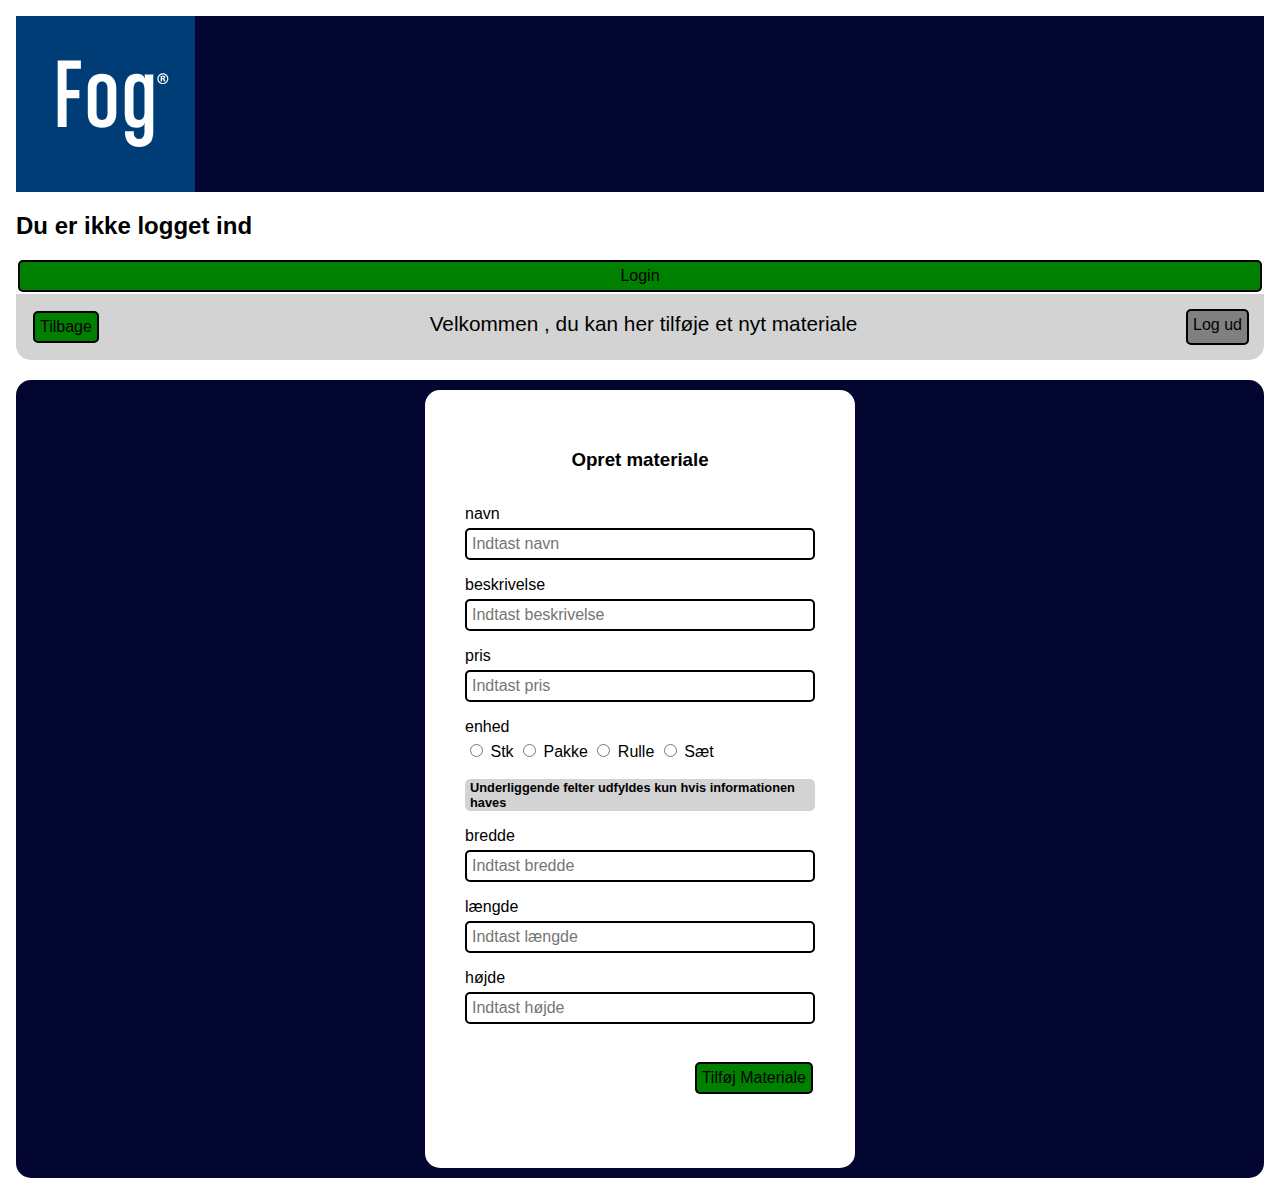
<file: src/main/resources/templates/addmaterial.html>
<!DOCTYPE html>
<html xmlns="http://www.w3.org/1999/xhtml" xmlns:th="http://www.thymeleaf.org">
<head>
    <title>FOG</title>
    <meta charset="UTF-8">
    <meta name="viewport" content="width=device-width, initial-scale=1.0">
    <link href="../public/css/styles.css" th:href="@{/css/styles.css}" rel="stylesheet"/>
</head>

<body>

<div id="page">

    <header>

        <img src="../public/images/logofog.PNG" th:src="@{/images/logofog.PNG}" height="176" width="179"/>
    </header>
    <div>
        <div th:if="${session.currentUser == null}">
            <h2>Du er ikke logget ind</h2>
            <a href="/login" class="btn-create">Login</a>
        </div>
        <nav th:if="${session.currentUser != null}">
            <div id="leftnav">
                <form method="post" th:action="@{/salesperson}">
                    <button class="btn-create" type="submit">Tilbage</button>
                </form>
            </div>
            <div id="midnav"><p class="Titel_nav"> Velkommen <strong><span th:if="${session.currentUser != null}"
                                                                           th:text="${session.currentUser.firstName}"></span></strong>,
                du kan her tilføje et nyt materiale </p></div>
            <div id="rightnav">
                <button class="btn-gen"><a href="index.html" th:href="@{/logout}">Log ud</a></button>
            </div>
        </nav>
        <div class="flex-container" th:if="${session.currentUser != null}">
            <div>
                <h3>Opret materiale</h3>
                <form class="createuser-form" method="post">
                    <p class="boxtitel">navn</p>
                    <input type="text" name="name" placeholder="Indtast navn"/>
                    <p class="boxtitel">beskrivelse</p>
                    <input type="text" name="description" placeholder="Indtast beskrivelse"/>
                    <p class="boxtitel">pris</p>
                    <input type="number" name="price" placeholder="Indtast pris"/>

                    <p class="boxtitel">enhed</p>
                    <div class="radio">
                        <input type="radio" name="unit" value="1"/>
                        <label>Stk</label>
                        <input type="radio" name="unit" value="2"/>
                        <label>Pakke</label>
                        <input type="radio" name="unit" value="3"/>
                        <label>Rulle</label>
                        <input type="radio" name="unit" value="4"/>
                        <label>Sæt</label>
                    </div>
                    <br>

                    <div class="info-addmat">
                        <p class="boxtitel2"><strong>Underliggende felter udfyldes kun hvis informationen haves</strong>
                        </p>
                    </div>

                    <p class="boxtitel">bredde</p>
                    <input type="number" name="width" placeholder="Indtast bredde"/>
                    <p class="boxtitel">længde</p>
                    <input type="number" name="length" placeholder="Indtast længde"/>
                    <p class="boxtitel">højde</p>
                    <input type="number" name="height" placeholder="Indtast højde"/>
                    <br>
                    <br>

                    <div class="btnend">
                        <button class="btn-create" type="submit" formaction="/addmaterial">Tilføj Materiale</button>
                    </div>
                    <div class="errorbox"><p class="error" th:text="${message}"></p>

                    </div>

                </form>
            </div>
        </div>
    </div>

</div>
</body>
</html>
</file>
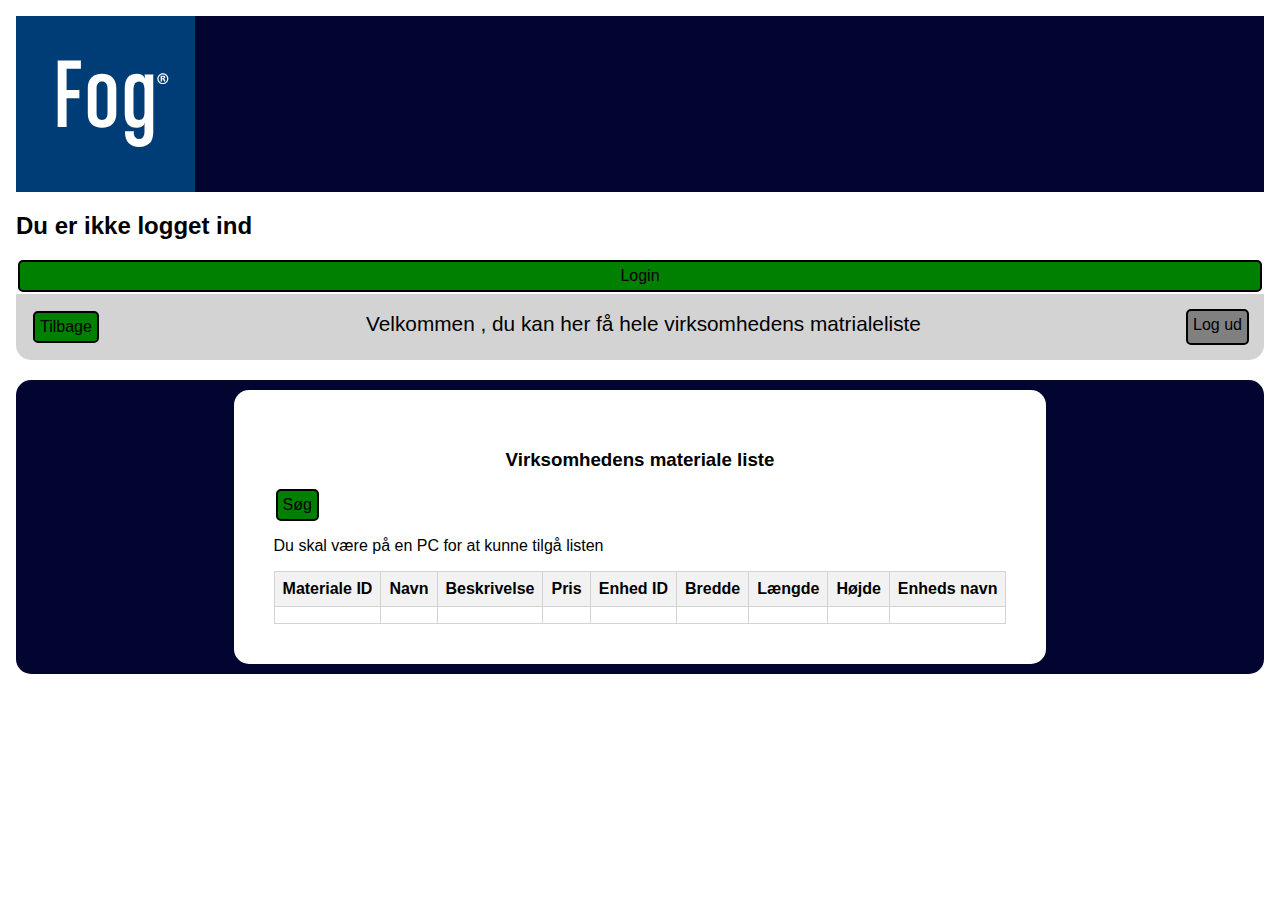
<file: src/main/resources/templates/company_mat_list.html>
<!DOCTYPE html>
<html xmlns="http://www.w3.org/1999/xhtml" xmlns:th="http://www.thymeleaf.org">
<head>
    <title>FOG</title>
    <meta charset="UTF-8">
    <meta name="viewport" content="width=device-width, initial-scale=1.0">
    <link href="../public/css/styles.css" th:href="@{/css/styles.css}" rel="stylesheet"/>
</head>

<body>

<div id="page">

    <header>
        <img src="../public/images/logofog.PNG" th:src="@{/images/logofog.PNG}" height="176" width="179"/>
    </header>
    <div>
        <div th:if="${session.currentUser == null}">
            <h2>Du er ikke logget ind</h2>
            <a href="/login" class="btn-create">Login</a>
        </div>

        <nav th:if="${session.currentUser != null}">
            <div id="leftnav">
                <form method="post" th:action="@{/salesperson}">
                    <button class="btn-create" type="submit">Tilbage</button>
                </form>
            </div>
            <div id="midnav"><p class="Titel_nav"> Velkommen <strong><span th:if="${session.currentUser != null}"
                                                                           th:text="${session.currentUser.firstName}"></span></strong>,
                du kan her få hele virksomhedens matrialeliste </p></div>
            <div id="rightnav">
                <button class="btn-gen"><a href="index.html" th:href="@{/logout}">Log ud</a></button>
            </div>
        </nav>

        <div class="flex-container" th:if="${session.currentUser != null}">
            <div>
                <h3>Virksomhedens materiale liste</h3>
                <div>
                    <form method="post" th:action="@{/company_mat_list}">
                        <button class="btn-create" type="submit">Søg</button>

                    </form>
                </div>
                <div class="responsive-message">
                    <p> Du skal være på en PC for at kunne tilgå listen</p>
                </div>
                <table class="Material-list2">
                    <thead>
                    <tr>
                        <th>Materiale ID</th>
                        <th>Navn</th>
                        <th>Beskrivelse</th>
                        <th>Pris</th>
                        <th>Enhed ID</th>
                        <th>Bredde</th>
                        <th>Længde</th>
                        <th>Højde</th>
                        <th>Enheds navn</th>
                    </tr>
                    </thead>
                    <tbody>
                    <tr th:each="material : ${materials}">
                        <td th:text="${material.materialId}"></td>
                        <td th:text="${material.name}"></td>
                        <td th:text="${material.description}"></td>
                        <td th:text="${material.price}"></td>
                        <td th:text="${material.unitId}"></td>
                        <td th:text="${material.width}"></td>
                        <td th:text="${material.length}"></td>
                        <td th:text="${material.height}"></td>
                        <td th:text="${material.unitName}"></td>
                    </tr>
                    </tbody>
                </table>
            </div>
        </div>
    </div>
</div>

</body>
</html>
</file>
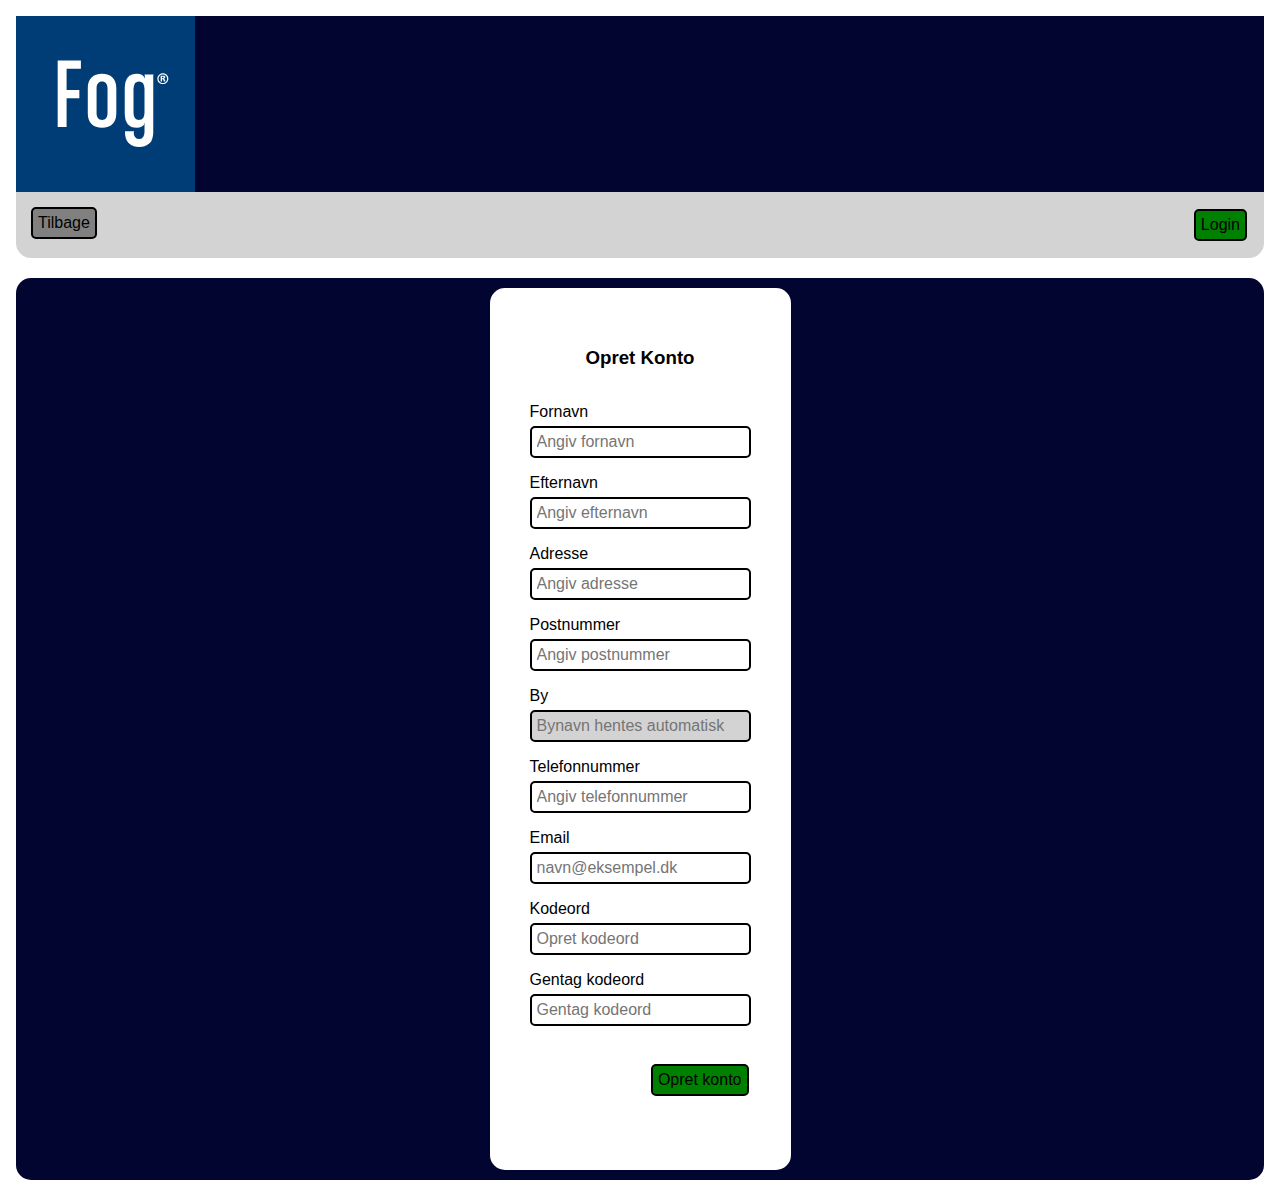
<file: src/main/resources/templates/createuser.html>
<!DOCTYPE html>
<html xmlns="http://www.w3.org/1999/xhtml" xmlns:th="http://www.thymeleaf.org">
<head>
    <title>FOG</title>
    <meta charset="UTF-8">
    <meta name="viewport" content="width=device-width, initial-scale=1.0">
    <link href="../public/css/styles.css" th:href="@{/css/styles.css}" rel="stylesheet"/>
</head>

<body>
<div id="page">
    <header>

        <img src="../public/images/logofog.PNG" th:src="@{/images/logofog.PNG}" height="176" width="179"/>
    </header>
    <nav>
        <div id="leftnav">
            <button class="btn-gen"><a href="index.html" th:href="@{/}">Tilbage</a></button>
        </div>
        <div id="rightnav">
            <button class="btn-create"> <a href="login.html" th:href="@{/login}">Login</a></button>
        </div>
    </nav>
    <div class="flex-container">
        <div>
            <h3>Opret Konto</h3>
            <form class="createuser-form" method="post">
                <p class="boxtitel">Fornavn</p>
                <input type="text" name="first_name" placeholder="Angiv fornavn"/>
                <p class="boxtitel">Efternavn</p>
                <input type="text" name="last_name" placeholder="Angiv efternavn"/>
                <p class="boxtitel">Adresse</p>
                <input type="text" name="address" placeholder="Angiv adresse"/>
                <p class="boxtitel">Postnummer</p>
                <input type="number" name="zip_code" placeholder="Angiv postnummer"/>
                <p class="boxtitel">By</p>
                <input type="gray" class="grayed-out" name="City" placeholder="Bynavn hentes automatisk" disabled tabindex="-1"/>
                <p class="boxtitel">Telefonnummer</p>
                <input type="number" name="phonenumber" placeholder="Angiv telefonnummer"/>
                <p class="boxtitel">Email</p>
                <input type="text" name="email" placeholder="navn@eksempel.dk"/>
                <p class="boxtitel">Kodeord</p>
                <input type="password" name="password1" placeholder="Opret kodeord"/>
                <p class="boxtitel">Gentag kodeord</p>
                <input type="password" name="password2" placeholder="Gentag kodeord"/> <br>
                <br>

                <div class="btnend">
                    <button class="btn-create" type="submit" formaction="/createuser">Opret konto</button>
                </div>
                <div class="errorbox"><p class="error" th:text="${message}"></p>

                </div>

            </form>
        </div>
    </div>
</div>

</body>
</html>
</file>
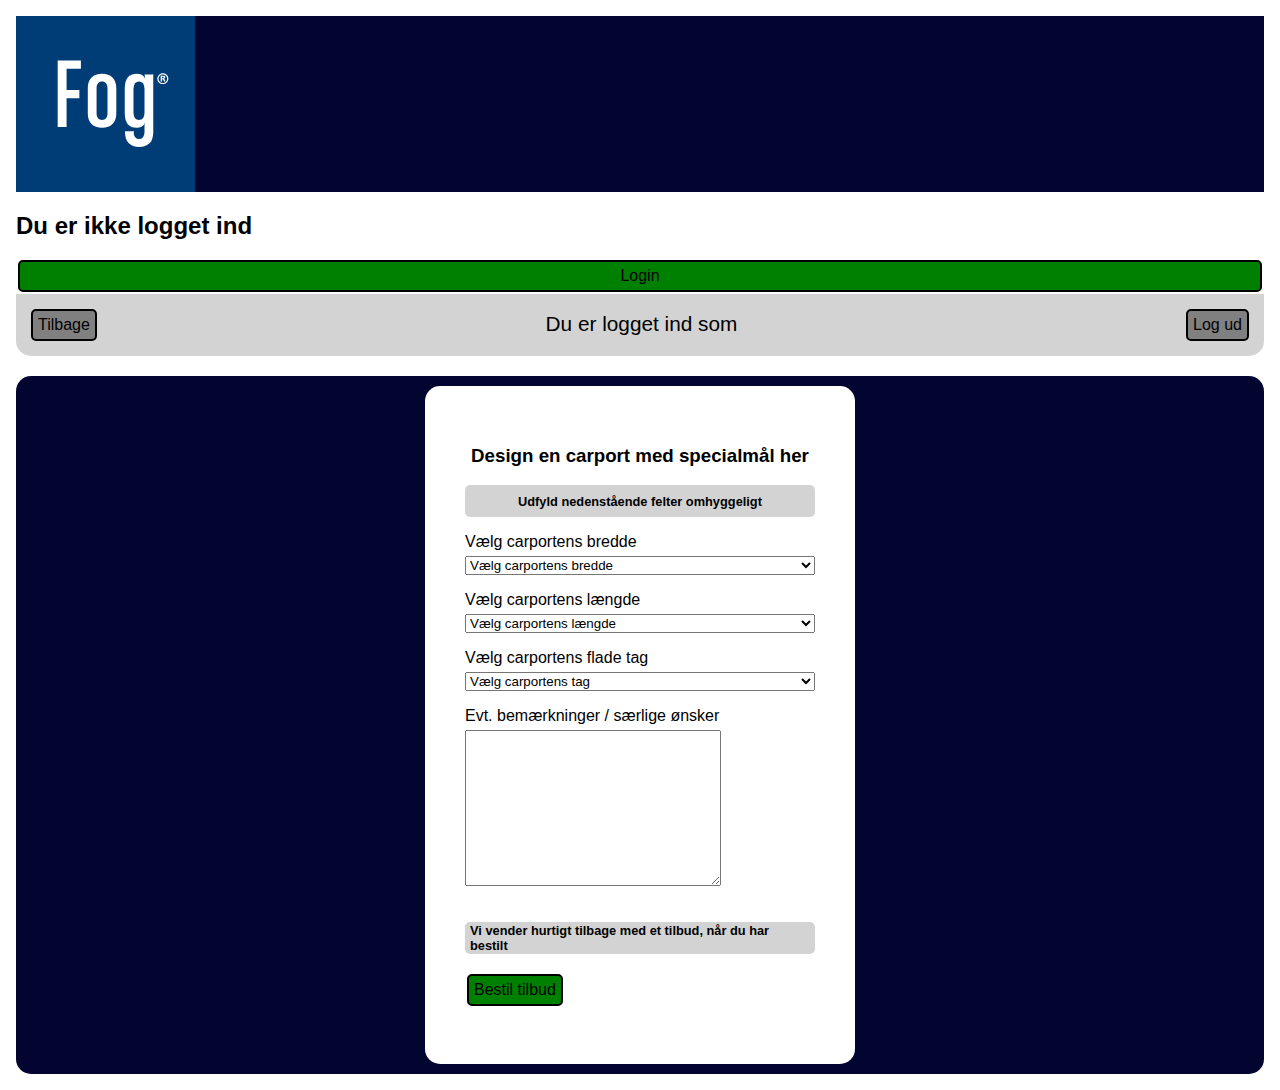
<file: src/main/resources/templates/customize_page.html>
<!DOCTYPE html>
<html xmlns="http://www.w3.org/1999/xhtml" xmlns:th="http://www.thymeleaf.org">
<head>
    <title></title>
    <title>Design en carport</title>
    <meta charset="UTF-8">
    <meta name="viewport" content="width=device-width, initial-scale=1.0">
    <link href="../public/css/styles.css" th:href="@{/css/styles.css}" rel="stylesheet"/>
</head>
<body>

<div id="page">

    <header>

        <img src="../public/images/logofog.PNG" th:src="@{/images/logofog.PNG}" height="176" width="179"/>
    </header>
    <div>
        <div th:if="${session.currentUser == null}">
            <h2>Du er ikke logget ind</h2>
            <a href="/login" class="btn-create">Login</a>
        </div>
        <nav th:if="${session.currentUser != null}">
            <div id="leftnav">
                <button class="btn-gen"><a href="customer_page.html" th:href="@{/customer}">Tilbage</a></button>
            </div>
            <div id="midnav"><p class="Titel_nav"> Du er logget ind som <strong><span
                    th:if="${session.currentUser != null}" th:text="${session.currentUser.firstName}"></span></strong>
            </p></div>
            <div id="rightnav">
                <button class="btn-gen"><a href="index.html" th:href="@{/logout}">Log ud</a></button>
            </div>
        </nav>

        <div id="customize_page">


            <div class="flex-container" th:if="${session.currentUser != null}">

                <div>

                    <h3> Design en carport med specialmål her</h3>
                    <form th:action="@{/customize}" method="post" class="createuser-form">
                        <div class="info-addmat">
                            <p class="boxtitel2"><strong>Udfyld nedenstående felter omhyggeligt </strong></p>
                        </div>
                        <p class="boxtitel">Vælg carportens bredde</p>
                        <select name="choose_width" id="choose_width" required>
                            <option value="" disabled selected hidden>Vælg carportens bredde</option>
                            <option value="2400">240 cm</option>
                            <option value="2700">270 cm</option>
                            <option value="3000">300 cm</option>
                            <option value="3300">330 cm</option>
                            <option value="3600">360 cm</option>
                            <option value="3900">390 cm</option>
                            <option value="4200">420 cm</option>
                            <option value="4500">450 cm</option>
                            <option value="4800">480 cm</option>
                            <option value="5100">510 cm</option>
                            <option value="5400">540 cm</option>
                            <option value="5700">570 cm</option>
                        </select>

                        <p class="boxtitel">Vælg carportens længde</p>
                        <select name="choose_length" id="choose_length" required>
                            <option value="" disabled selected hidden>Vælg carportens længde</option>
                            <option value="2400">240 cm</option>
                            <option value="2700">270 cm</option>
                            <option value="3000">300 cm</option>
                            <option value="3300">330 cm</option>
                            <option value="3600">360 cm</option>
                            <option value="3900">390 cm</option>
                            <option value="4200">420 cm</option>
                            <option value="4500">450 cm</option>
                            <option value="4800">480 cm</option>
                            <option value="5100">510 cm</option>
                            <option value="5400">540 cm</option>
                            <option value="5700">570 cm</option>
                        </select>

                        <p class="boxtitel">Vælg carportens flade tag</p>
                        <select name="choose_roof" id="choose_roof" required>
                            <option value="" disabled selected hidden>Vælg carportens tag</option>
                            <option value="1">Uden tagplader</option>
                            <option value="2">Plasttrapezplader</option>
                        </select>


                        <p class="boxtitel">Evt. bemærkninger / særlige ønsker </p>


                        <textarea name="text_input" id="text_input" style="height:150px; width:250px;"></textarea>

                        <br><br>
                        <div class="info-addmat">
                            <p class="boxtitel2"><strong>Vi vender hurtigt tilbage med et tilbud, når du har
                                bestilt</strong></p>
                        </div>
                        <br>

                        <div>
                            <button class="btn-create" type="submit">Bestil tilbud</button>
                        </div>
                        <div><p class="error" th:text="${message}"></p>

                        </div>

                    </form>

                </div>
            </div>
        </div>
    </div>
</div>

</body>
</html>
</file>
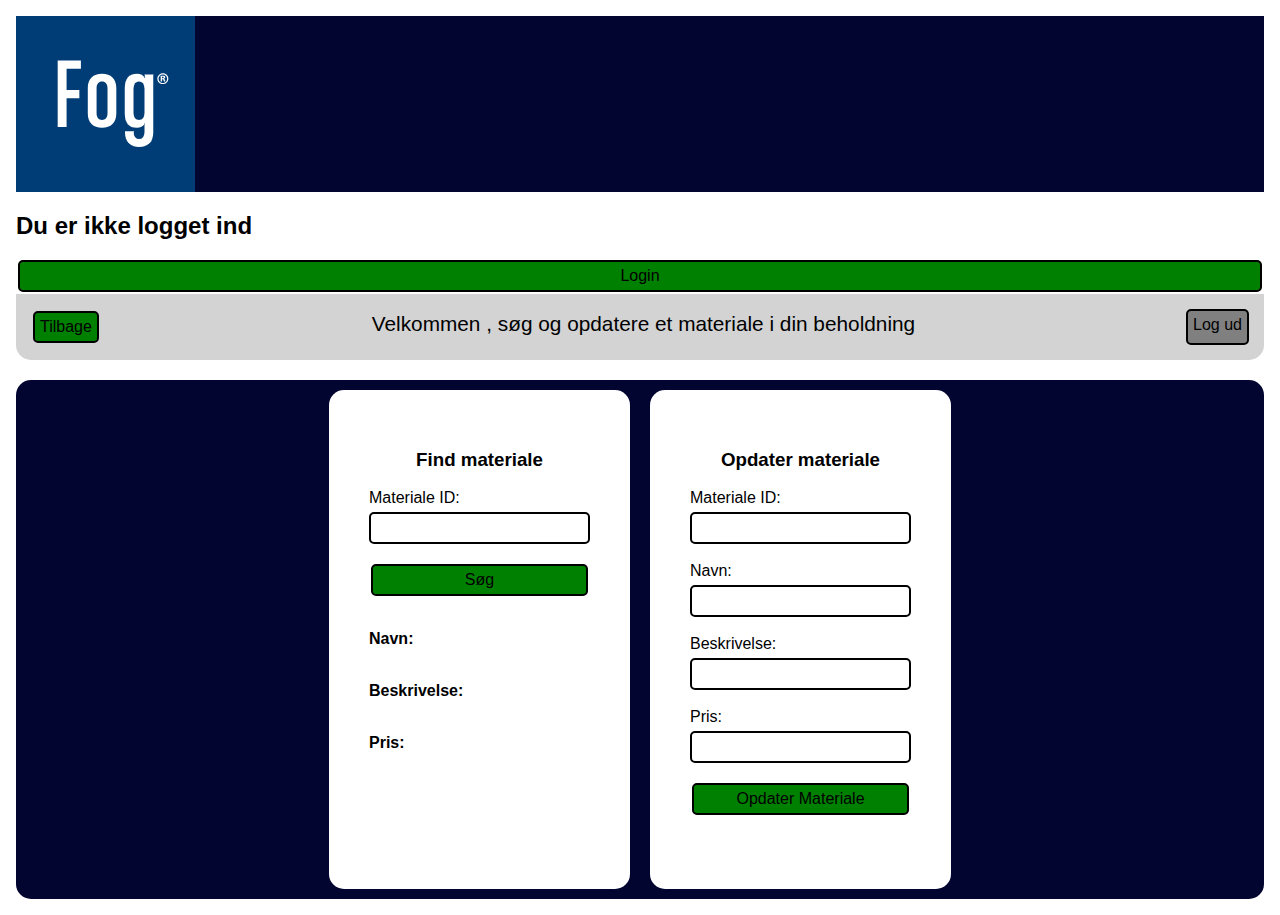
<file: src/main/resources/templates/editMaterial.html>
<!DOCTYPE html>
<html xmlns="http://www.w3.org/1999/xhtml" xmlns:th="http://www.thymeleaf.org">
<head>
    <title>FOG</title>
    <meta charset="UTF-8">
    <meta name="viewport" content="width=device-width, initial-scale=1.0">
    <link href="../public/css/styles.css" th:href="@{/css/styles.css}" rel="stylesheet"/>
</head>

<body>

<div id="page">

    <header>

        <img src="../public/images/logofog.PNG" th:src="@{/images/logofog.PNG}" height="176" width="179"/>
    </header>
    <div>
        <div th:if="${session.currentUser == null}">
            <h2>Du er ikke logget ind</h2>
            <a href="/login" class="btn-create">Login</a>
        </div>
        <nav th:if="${session.currentUser != null}">
            <div id="leftnav">
                <form method="post" th:action="@{/salesperson}">
                    <button class="btn-create" type="submit">Tilbage</button>
                </form>
            </div>
            <div id="midnav"><p class="Titel_nav"> Velkommen <strong><span th:if="${session.currentUser != null}"
                                                                           th:text="${session.currentUser.firstName}"></span></strong>,
                søg og opdatere et materiale i din beholdning </p></div>
            <div id="rightnav">
                <button class="btn-gen"><a href="index.html" th:href="@{/logout}">Log ud</a></button>
            </div>
        </nav>

        <div class="flex-container" th:if="${session.currentUser != null}">
            <div>
                <h3>Find materiale</h3>
                <form class="createuser-form" method="post" th:action="@{/findMaterial}">
                    <label class="boxtitel">Materiale ID:</label>
                    <input type="number" name="material_id"><br>
                    <button class="btn-create" type="submit">Søg</button>

                    <div class="errorbox"><p class="error" th:text="${message}"></p>

                    </div>
                </form>
                <div th:if="${material != null}">

                    <label class="boxtitel"><strong>Navn:</strong></label>
                    <p><span th:text="${material.name}"></span></p>
                    <br>
                    <label class="boxtitel"><strong>Beskrivelse:</strong></label>
                    <p><span th:text="${material.description}"></span></p>
                    <br>
                    <label class="boxtitel"><strong>Pris:</strong></label>
                    <p><span th:text="${material.price}"></span></p>

                </div>
            </div>
            <div>
                <h3>Opdater materiale</h3>
                <form class="createuser-form" method="post" th:action="@{/updateMaterial}">

                    <label class="boxtitel">Materiale ID:</label>
                    <input type="number" name="material_id"><br>

                    <label class="boxtitel">Navn:</label>
                    <input type="text" name="name"><br>

                    <label class="boxtitel">Beskrivelse:</label>
                    <input type="text" name="description"><br>

                    <label class="boxtitel">Pris:</label>
                    <input type="number" name="price"><br>


                    <button class="btn-create" type="submit">Opdater Materiale</button>

                </form>

                <div class="errorbox">
                    <p class="error" th:text="${message1}"></p>
                </div>

            </div>
        </div>

    </div>
</div>
</body>
</html>
</file>
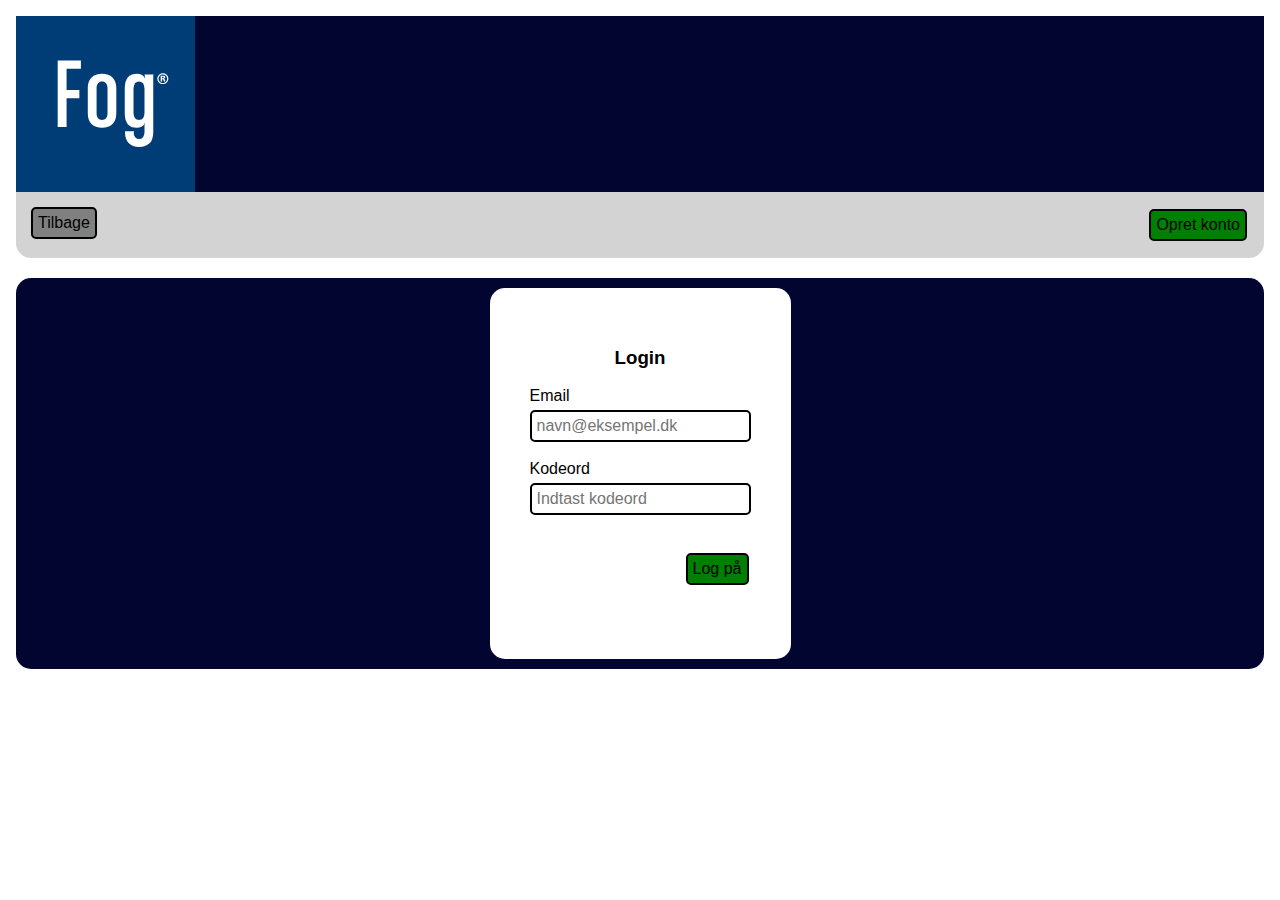
<file: src/main/resources/templates/login.html>
<!DOCTYPE html>
<html xmlns="http://www.w3.org/1999/xhtml" xmlns:th="http://www.thymeleaf.org">
<head>
    <title>FOG</title>
    <meta charset="UTF-8">
    <meta name="viewport" content="width=device-width, initial-scale=1.0">
    <link href="../public/css/styles.css" th:href="@{/css/styles.css}" rel="stylesheet"/>
</head>

<body>
<div id="page">
    <header>

        <img src="../public/images/logofog.PNG" th:src="@{/images/logofog.PNG}"height="176" width="179"/>
    </header>
    <nav>
    <div id="leftnav">
        <button class="btn-gen"><a href="index.html" th:href="@{/}">Tilbage</a></button>
    </div>

    <div id="rightnav">

        <button class="btn-create"> <a href="createuser.html" th:href="@{/createuser}">Opret konto</a></button>

    </div>


    </nav>
    <div class="flex-container">
        <div>
            <h3>Login</h3>
            <form class="createuser-form" method="post">
                <label class="boxtitel">Email</label>
                <input type="text" name="email" placeholder="navn@eksempel.dk"/>
                <br>
                <label class="boxtitel"> Kodeord</label>
                <input type="password" name="password" placeholder="Indtast kodeord"/>
                <br>
                <br>


                <div class="btnend">
                    <button class="btn-create" type="submit" formaction="/login">Log på</button>
                </div>
                <div class="errorbox"><p class="error" th:text="${message}"></p>

                </div>
            </form>
        </div>

    </div>



</div>

</body>
</html>
</file>
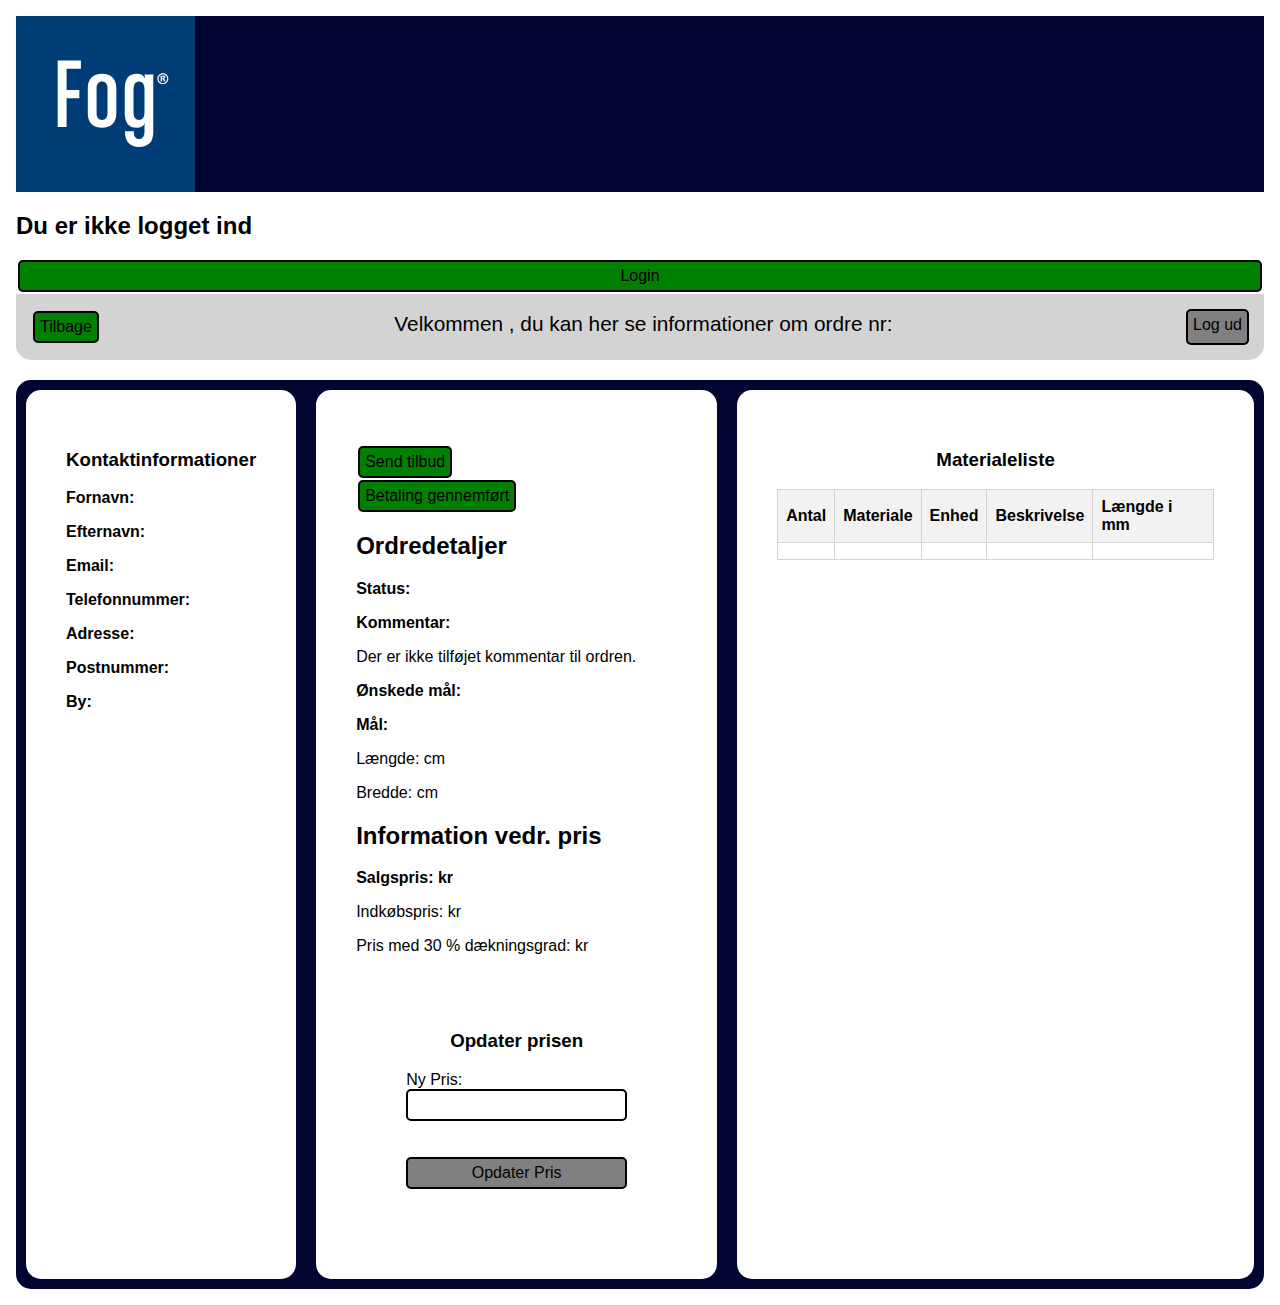
<file: src/main/resources/templates/order_details.html>
<!DOCTYPE html>
<html xmlns="http://www.w3.org/1999/xhtml" xmlns:th="http://www.thymeleaf.org">
<head>
    <title>FOG</title>
    <meta charset="UTF-8">
    <meta name="viewport" content="width=device-width, initial-scale=1.0">
    <link href="../public/css/styles.css" th:href="@{/css/styles.css}" rel="stylesheet"/>
</head>

<body>
<div id="page">
    <header>

        <img src="../public/images/logofog.PNG" th:src="@{/images/logofog.PNG}" height="176" width="179"/>
    </header>
    <div>
        <div th:if="${session.currentUser == null}">
            <h2>Du er ikke logget ind</h2>
            <a href="/login" class="btn-create">Login</a>
        </div>
        <nav th:if="${session.currentUser != null}">
            <div id="leftnav" >

                <form method="post" th:action="@{/salesperson}">
                    <button class="btn-create" type="submit">Tilbage</button>
                </form>
            </div>
            <div id="midnav">
                <p class="Titel_nav"> Velkommen <strong><span th:if="${session.currentUser != null}"
                                                              th:text="${session.currentUser.firstName}"></span></strong>,
                    du kan her se informationer om ordre nr: <strong><span th:text="${session.orderDetails.orderid}"></span></strong> </p>

            </div>

            <div id="rightnav">

                <button class="btn-gen"><a href="index.html" th:href="@{/logout}">Log ud</a></button>
            </div>


        </nav>

        <div class="flex-container" th:if="${session.currentUser != null}">

            <div th:if="${session.orderDetails != null}">


                <h3>Kontaktinformationer</h3>
                <p><strong>Fornavn:</strong> <span th:text="${session.userInformation.firstName}"></span></p>
                <p><strong>Efternavn:</strong> <span th:text="${session.userInformation.lastName}"></span></p>
                <p><strong>Email:</strong> <span th:text="${session.userInformation.email}"></span></p>
                <p><strong>Telefonnummer:</strong> <span th:text="${session.userInformation.phonenumber}"></span></p>
                <p><strong>Adresse:</strong> <span th:text="${session.userInformation.address}"></span></p>
                <p><strong>Postnummer:</strong> <span th:text="${session.userInformation.zipcode}"></span></p>
                <p><strong>By:</strong> <span th:text="${session.userInformation.city}"></span></p>
            </div>

            <div>
                <div class="message">
                    <p th:text="${messageUpdatePrice}"> </p>
                </div>

                <div class="send offer" th:if="${session.orderDetails.totalPrice != 0.0}">
                    <form action="/offermade" method="post" th:if="${session.orderDetails.status == 'Afventer'}">
                        <input type="hidden" id="sendoffer" name="orderId"
                        th:value="${session.orderDetails.orderId}">
                        <input class="btn-create" type="submit" value="Send tilbud">
                    </form>
                </div>

                <form action="/setStatusPaid" method="post"
                      th:if="${session.orderDetails.status == 'Tilbud accepteret'}">
                    <input type="hidden" id="paid" name="orderId" th:value="${session.orderDetails.orderId}">
                    <input class="btn-create" type="submit" value="Betaling gennemført">
                </form>

                <h2>Ordredetaljer</h2>
                <p><strong>Status:</strong> <span th:text="${session.orderDetails.status}"></span></p>
                <p th:if="${session.orderDetails.textInput != ''}">
                    <strong>Kommentar:</strong> <span th:text="${session.orderDetails.textInput}"></span></p>
                <p th:if="${session.orderDetails.textInput == ''}">
                    Der er ikke tilføjet kommentar til ordren.</p>

                <p th:if="${session.orderDetails.status =='Afventer'}"><strong>Ønskede mål: </strong></p>
                <p th:if="${session.orderDetails.status !='Afventer'}"><strong>Mål: </strong></p>
                <p>Længde:<span th:text="${session.orderDetails.length /10}"></span> cm</p>
                <p>Bredde:<span th:text="${session.orderDetails.width /10}"></span> cm</p>
                <h2>Information vedr. pris</h2>
                <p th:if="${session.orderDetails.totalPrice != 0.0}"><strong>Salgspris:
                    <span th:text="${session.orderDetails.totalPrice}"></span> kr </strong></p>
                <p th:if="${session.costPrice != null}">Indkøbspris:
                    <span th:text="${session.costPrice}"></span> kr</p>
                <p th:if="${session.suggestedPrice != null}"> Pris med 30 % dækningsgrad:
                    <span th:text="${session.suggestedPrice}"></span> kr</p>

                <div class="calculater" th:if="${session.orderDetails.status != 'Tilbud accepteret' && session.orderDetails.status != 'Betaling gennemført'}">
                <h3>Opdater prisen</h3>
                    <form class="createuser-form" action="/updatetotalprice" method="post">
                        <input type="hidden" id="updateprice" name="orderId" th:value="${session.orderDetails.orderId}">

                        <label for="newTotalPrice">Ny Pris:</label>
                        <input type="number" id="newTotalPrice" name="newTotalPrice" required><br><br>
                        <input class="btn-gen" type="submit" value="Opdater Pris">
                    </form>

                </div>
            </div>

            <div>
                <h3>Materialeliste</h3>
                <table class="Material-list">
                    <thead>
                    <tr>
                        <th>Antal</th>
                        <th>Materiale</th>
                        <th>Enhed</th>
                        <th>Beskrivelse</th>
                        <th>Længde i mm</th>
                    </tr>
                    </thead>
                    <tbody>
                    <tr th:each="material : ${session.orderMaterialList}">
                        <td th:text="${material.quantity}"></td>
                        <td th:text="${material.name}"></td>
                        <td th:text="${material.unitName}"></td>
                        <td th:text="${material.description}"></td>
                        <td th:text="${material.length}"></td>
                    </tr>
                    </tbody>
                </table>

                    <div
                            style="width: 100%" th:utext="${session.svgDrawing}">
                    </div>
            </div>
        </div>


    </div>
</div>
</body>
</html>
</div>
</body>
</html>
</file>
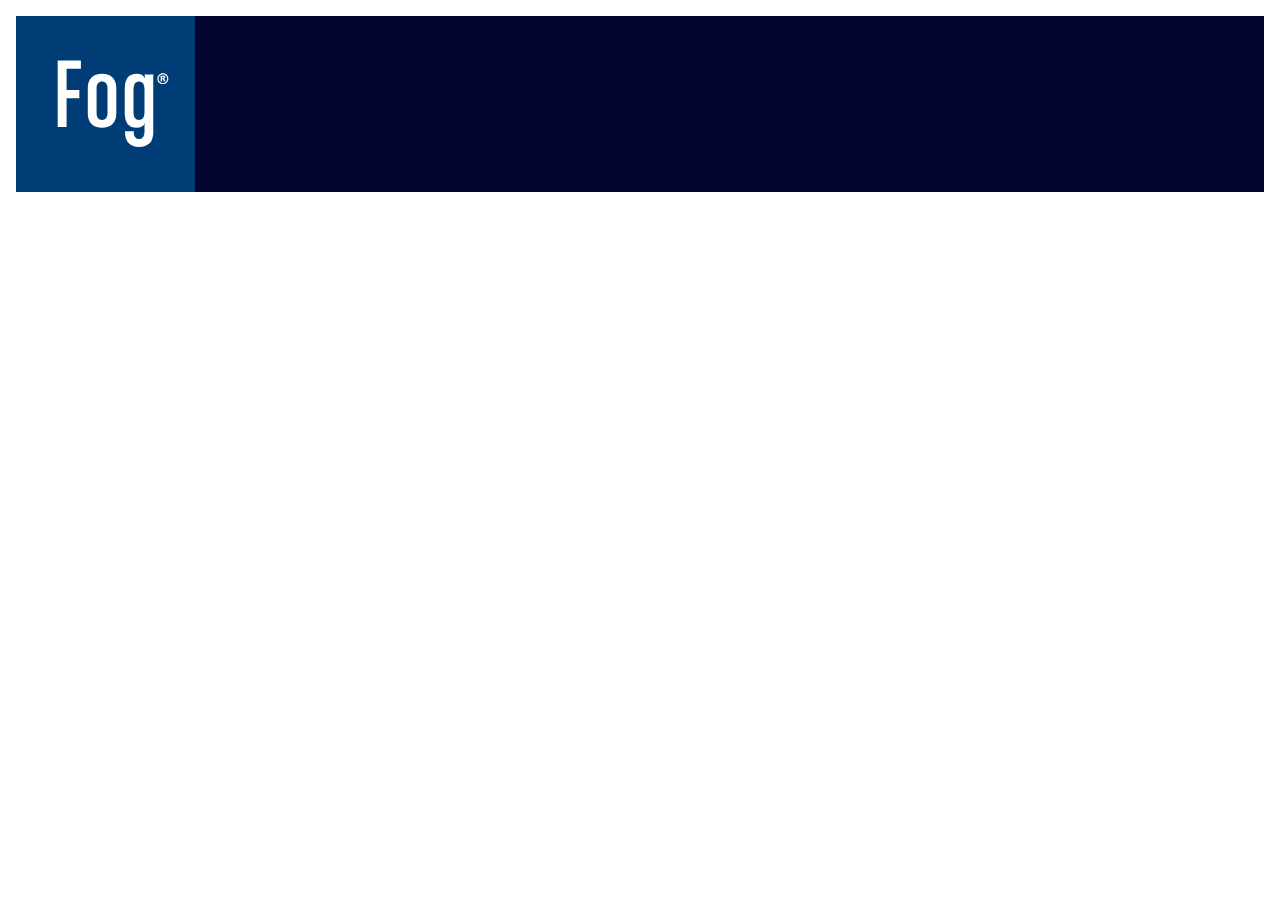
<file: src/main/resources/templates/roof_etcetera.html>
<!DOCTYPE html>
<html xmlns="http://www.w3.org/1999/xhtml" xmlns:th="http://www.thymeleaf.org">
<head>
    <title>FOG</title>
    <meta charset="UTF-8">
    <meta name="viewport" content="width=device-width, initial-scale=1.0">
    <link href="../public/css/styles.css" th:href="@{/css/styles.css}" rel="stylesheet"/>
</head>

<body>
<div id="page">
    <header>

        <img src="../public/images/logofog.PNG" th:src="@{/images/logofog.PNG}"height="176" width="179"/>
    </header>




</div>
</body>
</html>
</file>
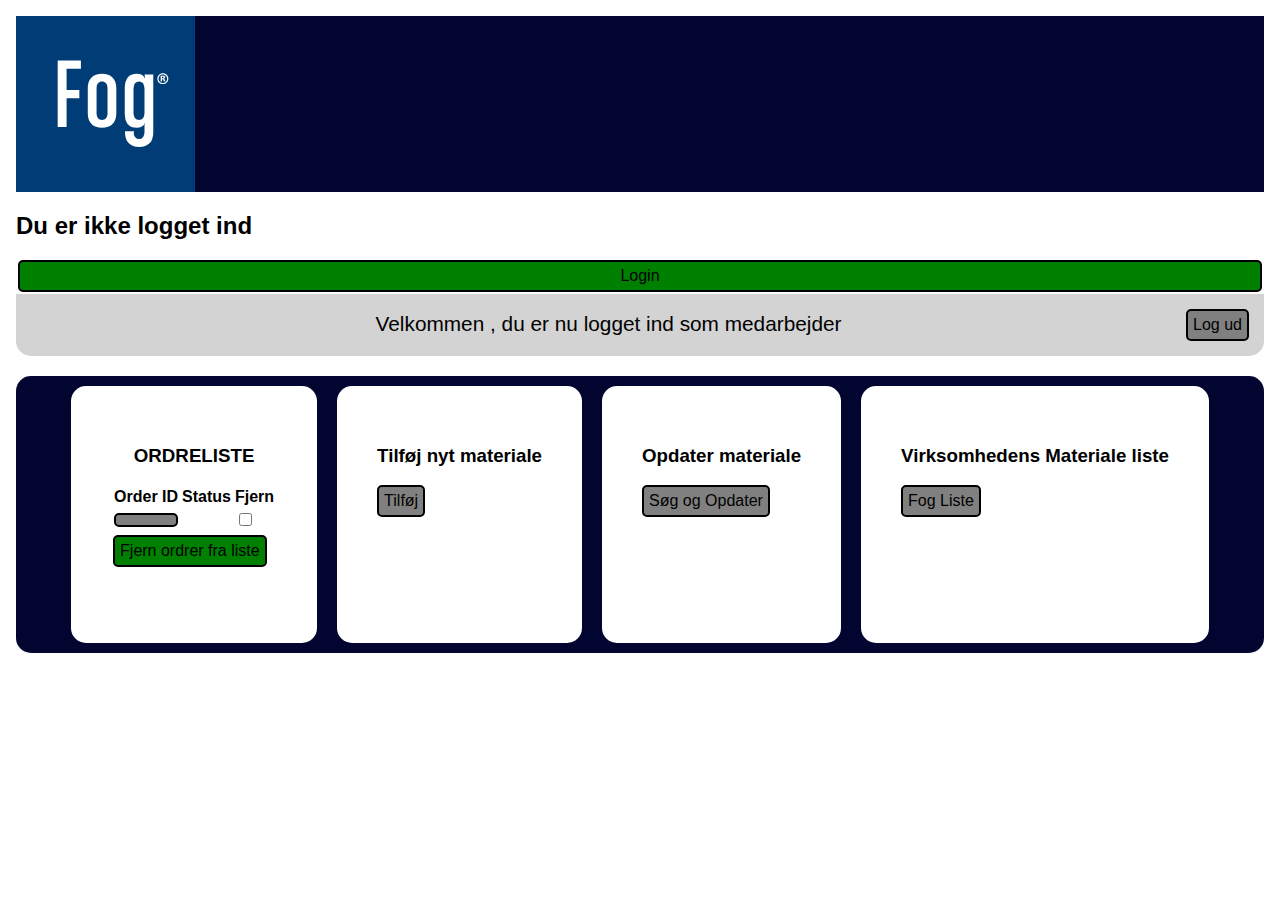
<file: src/main/resources/templates/salesperson_page.html>
<!DOCTYPE html>
<html xmlns="http://www.w3.org/1999/xhtml" xmlns:th="http://www.thymeleaf.org">
<head>
    <title>FOG</title>
    <meta charset="UTF-8">
    <meta name="viewport" content="width=device-width, initial-scale=1.0">
    <link href="../public/css/styles.css" th:href="@{/css/styles.css}" rel="stylesheet"/>
</head>

<body>
<div id="page">
    <header>

        <img src="../public/images/logofog.PNG" th:src="@{/images/logofog.PNG}" height="176" width="179"/>
    </header>
    <div>
        <div th:if="${session.currentUser == null}">
            <h2>Du er ikke logget ind</h2>
            <a href="/login" class="btn-create">Login</a>
        </div>
        <nav th:if="${session.currentUser != null}">
            <div id="leftnav">

            </div>
            <div id="midnav">
                <p class="Titel_nav"> Velkommen <strong><span th:if="${session.currentUser != null}"
                                                              th:text="${session.currentUser.firstName}"></span></strong>,
                    du er nu logget ind som medarbejder </p>

            </div>

            <div id="rightnav">

                <button class="btn-gen"><a href="index.html" th:href="@{/logout}">Log ud</a></button>
            </div>


        </nav>
        <div class="flex-container" th:if="${session.currentUser != null}">

            <div>

                <div class="orderDetailsInformation">
                    <p th:if="${messageorder != null}" th:text="${messageorder}"></p>
                </div>
                <h3>ORDRELISTE</h3>
                <form method="post" th:action="@{/setStatusDone}">
                    <table>
                        <thead>
                        <tr>
                            <th>Order ID</th>
                            <th>Status</th>
                            <th>Fjern</th>
                        </tr>
                        </thead>
                        <tbody>
                        <tr th:each="order : ${allOrdersList}">

                            <td>
                                <a class="btn-gen" th:href="@{'/order_details/' + ${order.orderId}}">
                                    <span th:text="${order.orderId}"></span>
                                </a>
                            </td>
                            <td th:text="${order.status}"></td>
                            <td>
                                <input type="checkbox" name="orderIds" th:value="${order.orderId}"/>
                            </td>

                        </tr>
                        </tbody>
                    </table>

                    <button type="submit" class="btn-create">Fjern ordrer fra liste</button>

                </form>
            </div>


            <div>
                <h3>Tilføj nyt materiale</h3>
                <button class="btn-gen"><a href="addmaterial.html" th:href="@{/addmaterial}">Tilføj </a></button>
            </div>
            <div>
                <h3>Opdater materiale</h3>
                <button class="btn-gen"><a href="editMaterial.html" th:href="@{/editMaterial}">Søg og Opdater</a>
                </button>
            </div>

            <div>
                <h3>Virksomhedens Materiale liste</h3>
                <button class="btn-gen"><a href="company_mat_list.html" th:href="@{/company_mat_list}">Fog Liste</a>
                </button>
                <br>
                <br>
                <br>
                <div class="errorbox">
                    <p class="error" th:text="${message}"></p>
                </div>
            </div>
        </div>
    </div>
</div>
</body>
</html>
</file>
